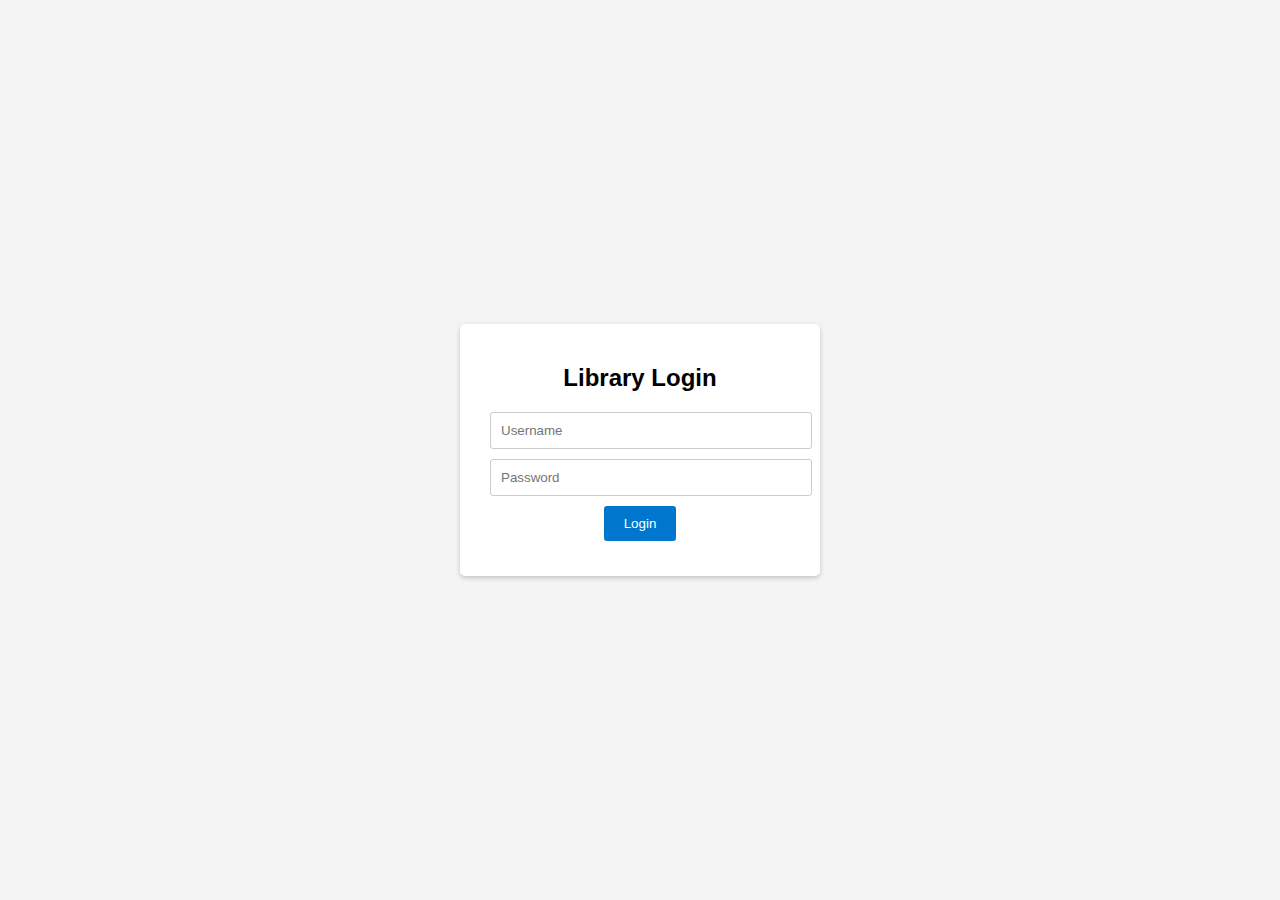
<file: index.html>
<!DOCTYPE html>
<html lang="en">
<head>
    <meta charset="UTF-8">
    <meta name="viewport" content="width=device-width, initial-scale=1.0">
    <title>Library Login</title>
    <link rel="stylesheet" href="css/style.css">
</head>
<body>
    <div class="container">
        <h2>Library Login</h2>
        <form id="loginForm">
            <input type="text" id="username" placeholder="Username" required>
            <input type="password" id="password" placeholder="Password" required>
            <button type="submit">Login</button>
        </form>
        <div id="message"></div>
    </div>
    <script src="js/app.js"></script>
</body>
</html>
</file>
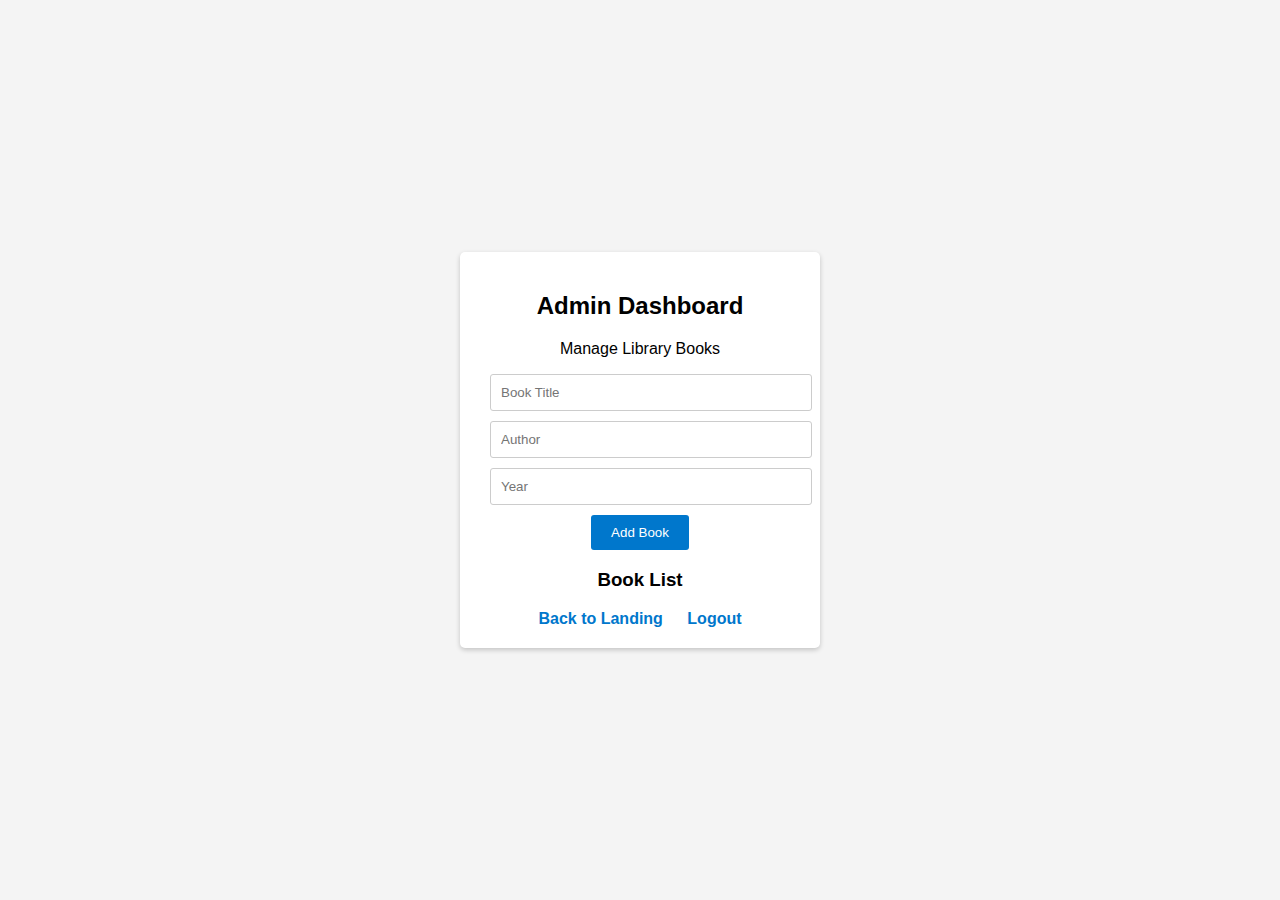
<file: admin.html>
<!DOCTYPE html>
<html lang="en">
<head>
    <meta charset="UTF-8">
    <meta name="viewport" content="width=device-width, initial-scale=1.0">
    <title>Library Admin</title>
    <link rel="stylesheet" href="/css/style.css">
</head>
<body>
    <div class="container">
        <h2>Admin Dashboard</h2>
        <p>Manage Library Books</p>

        <form id="bookForm">
            <input type="text" id="title" placeholder="Book Title" required>
            <input type="text" id="author" placeholder="Author" required>
            <input type="number" id="year" placeholder="Year" required>
            <button type="submit">Add Book</button>
        </form>

        <div id="bookList">
            <h3>Book List</h3>
            <ul></ul>
        </div>

        <nav>
            <a href="landing.html">Back to Landing</a>
            <a href="index.html">Logout</a>
        </nav>
    </div>
    <script src="js/app.js"></script>
</body>
</html>
</file>
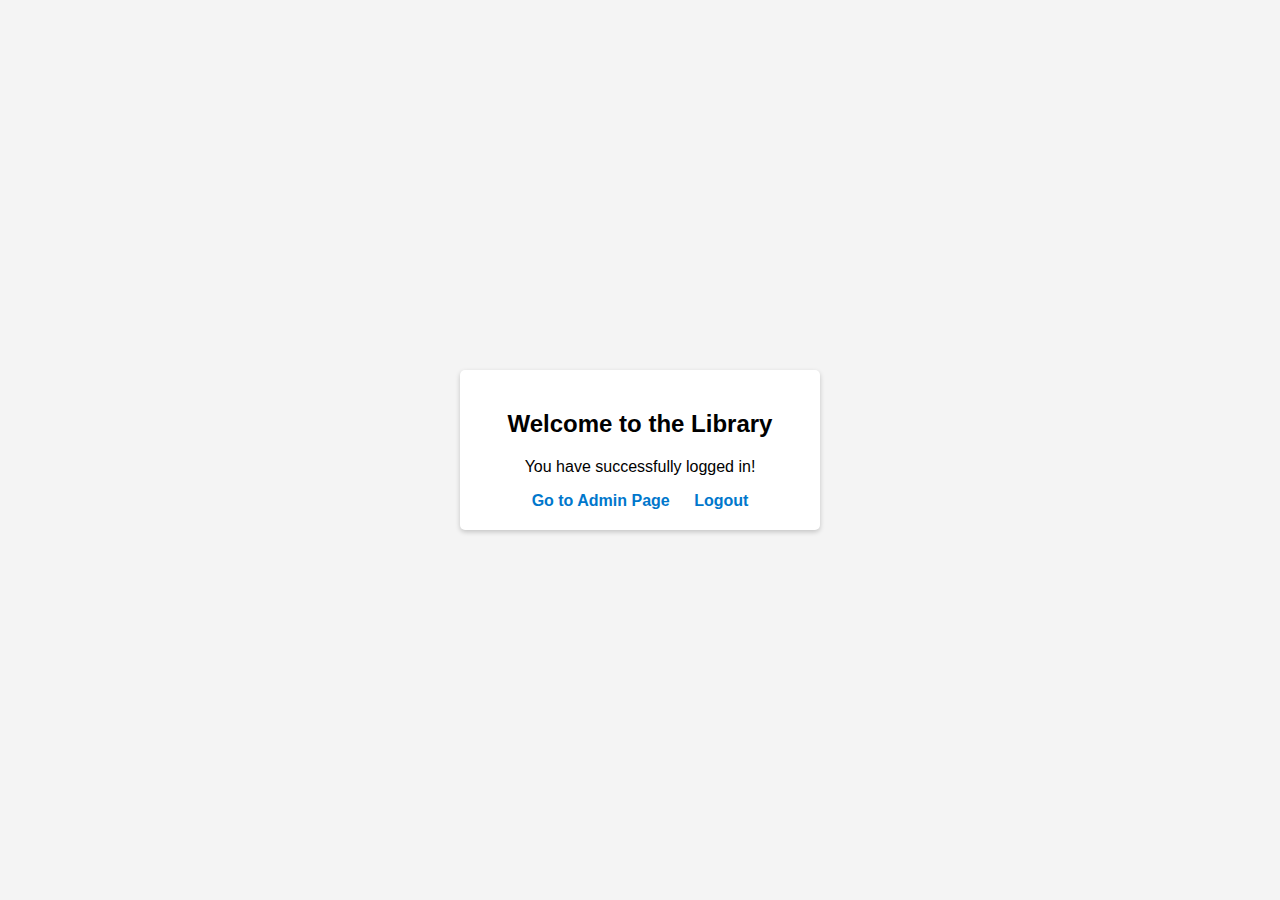
<file: landing.html>
<!DOCTYPE html>
<html lang="en">
<head>
    <meta charset="UTF-8">
    <meta name="viewport" content="width=device-width, initial-scale=1.0">
    <title>Library Landing Page</title>
    <link rel="stylesheet" href="/css/style.css">
</head>
<body>
    <div class="container">
        <h2>Welcome to the Library</h2>
        <p>You have successfully logged in!</p>
        <nav>
            <a href="admin.html">Go to Admin Page</a>
            <a href="index.html">Logout</a>
        </nav>
    </div>
</body>
</html>
</file>
<file: css/style.css>
body {
    font-family: Arial, sans-serif;
    display: flex;
    flex-direction: column;
    justify-content: center;
    align-items: center;
    min-height: 100vh;
    margin: 0;
    background-color: #f4f4f4;
}

.container {
    background: white;
    padding: 20px 30px;
    border-radius: 5px;
    box-shadow: 0 2px 5px rgba(0,0,0,0.2);
    text-align: center;
    width: 300px;
}

input {
    display: block;
    width: 100%;
    padding: 10px;
    margin: 10px 0;
    border-radius: 3px;
    border: 1px solid #ccc;
}

button {
    padding: 10px 20px;
    background-color: #0077cc;
    color: white;
    border: none;
    border-radius: 3px;
    cursor: pointer;
}

button:hover {
    background-color: #005fa3;
}

#message {
    margin-top: 15px;
    color: green;
}

nav a {
    margin: 0 10px;
    text-decoration: none;
    color: #0077cc;
    font-weight: bold;
}

nav a:hover {
    color: #005fa3;
}

#bookList ul {
    list-style-type: none;
    padding: 0;
}

#bookList li {
    background-color: #f9f9f9;
    margin: 5px 0;
    padding: 10px;
    border-radius: 3px;
    text-align: left;
    display: flex;
    justify-content: space-between;
    align-items: center;
}
</file>
